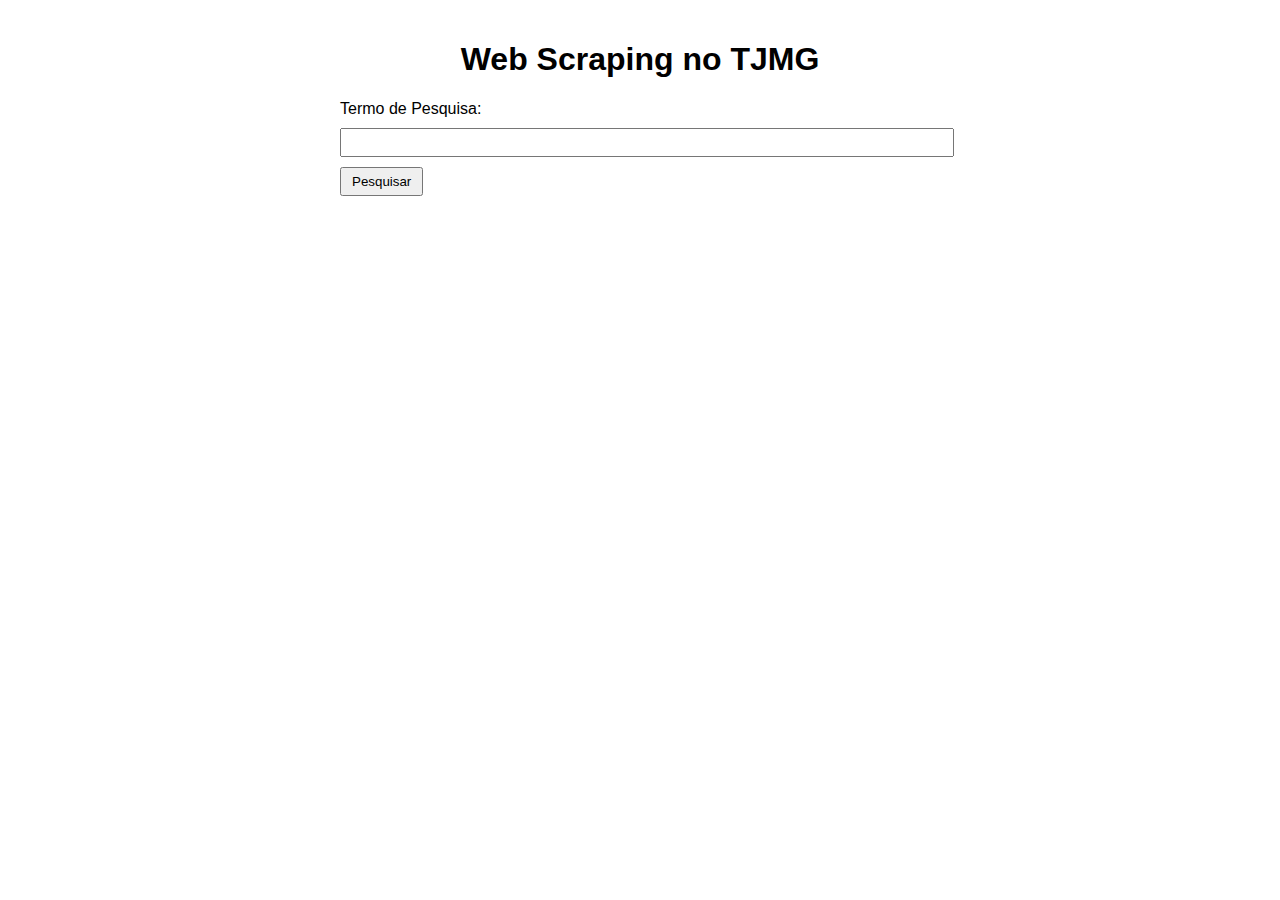
<file: buscador/index.html>
<!DOCTYPE html>
<html>

<head>
    <title>Web Scraping no TJMG</title>
    <link rel="stylesheet" type="text/css" href="styles.css">
</head>

<body>
    <h1>Web Scraping no TJMG</h1>
    <label for="termoPesquisa">Termo de Pesquisa:</label>
    <input type="text" id="termoPesquisa" />
    <button onclick="realizarPesquisa()">Pesquisar</button>

    <div id="resultadoPesquisa"></div>

    <script src="script.js"></script>
</body>

</html>
</file>
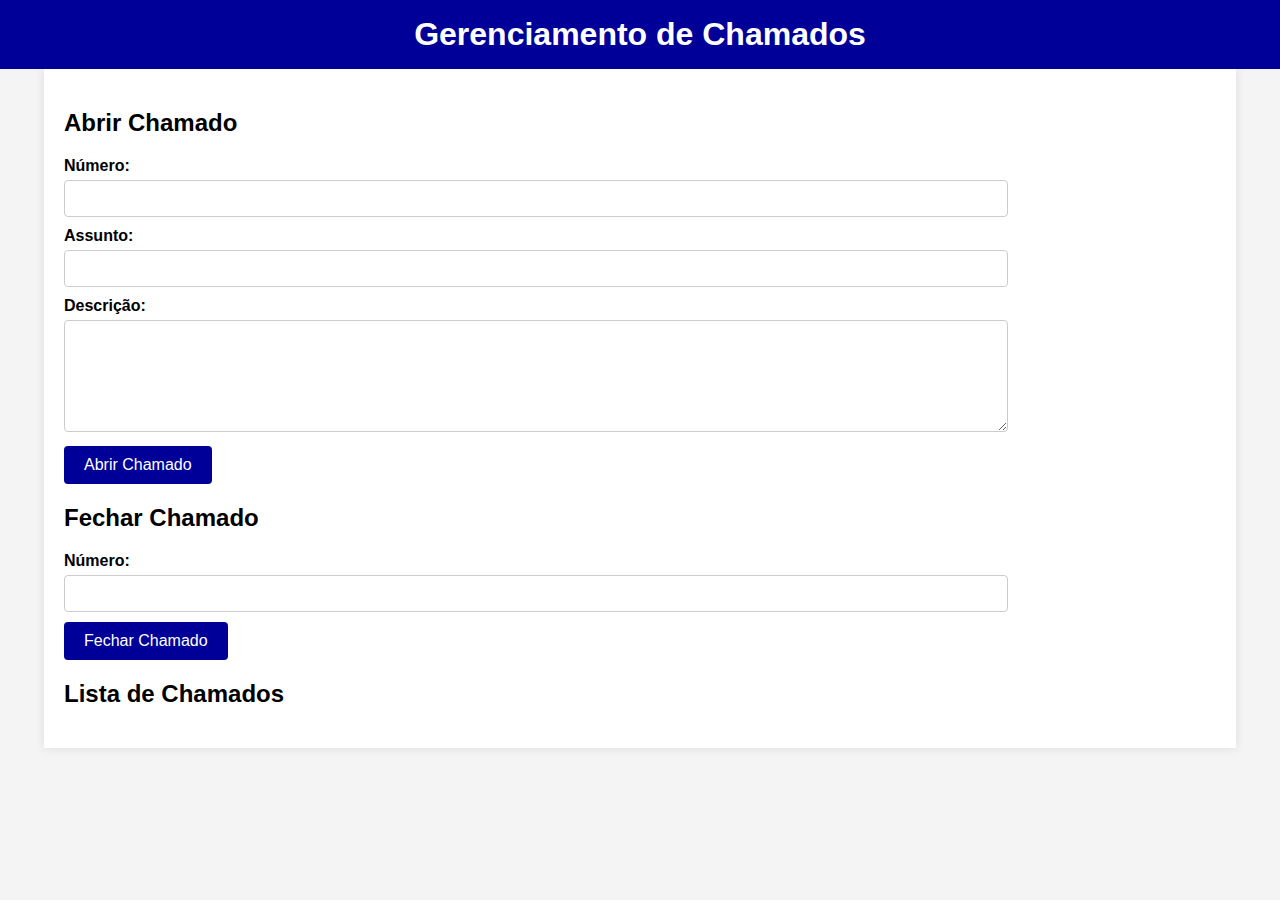
<file: chamados/index.html>
<!DOCTYPE html>
<html lang="pt-br">

<head>
    <meta charset="UTF-8">
    <meta name="viewport" content="width=device-width, initial-scale=1.0">
    <link rel="stylesheet" type="text/css" href="Css/style.css"  /> 
    <title>Gerenciamento de Chamados</title>
    </head>
    
    <body>
        <header class="header">
            <h1>Gerenciamento de Chamados</h1>
        </header>
        
    <div class="container">

        <!-- Formulário para abrir chamado -->
        <h2>Abrir Chamado</h2>
        <form id="chamadoForm">
            <label for="numeroInput">Número:</label>
            <input type="text" id="numeroInput" required><br>
            <label for="assuntoInput">Assunto:</label>
            <input type="text" id="assuntoInput" required><br>
            <label for="descricaoInput">Descrição:</label>
            <textarea id="descricaoInput" required></textarea><br>
            <button type="submit">Abrir Chamado</button>
        </form>
        <div id="chamadoSuccessMessage"></div>
        <div id="chamadoErrorMessage"></div>
        
        <!-- Formulário para fechar chamado -->
        <h2>Fechar Chamado</h2>
        <form id="fecharChamadoForm">
            <label for="numeroFecharInput">Número:</label>
            <input type="text" id="numeroFecharInput" required><br>
            <button type="submit">Fechar Chamado</button>
        </form>
        <div id="fecharChamadoMessage"></div>
        <div id="fecharChamadoErrorMessage"></div>
        
        <!-- Lista de chamados -->
        <h2>Lista de Chamados</h2>
        <div id="chamadosList"></div>

    </div>
        
        <script src="script.js"></script>

        </body>
        
        </html>
</file>
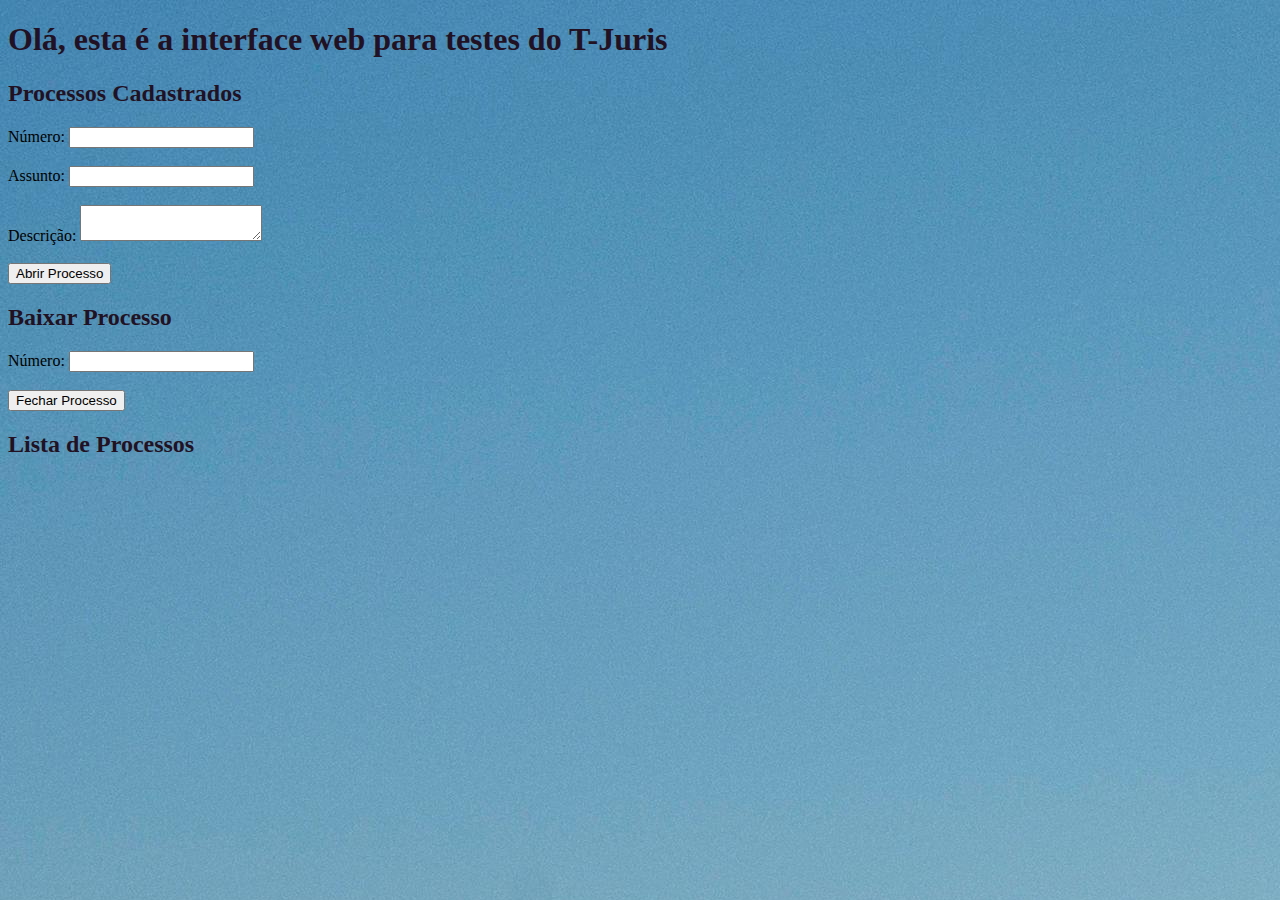
<file: ProjTJurisBackend/index.html>
<!DOCTYPE html>
<html>
<head>
    <meta charset='utf-8'>
    <meta http-equiv='X-UA-Compatible' content='IE=edge'>
    <title>Page Title</title>
    <meta name='viewport' content='width=device-width, initial-scale=1'>
    <link rel='stylesheet' type='text/css' media='screen' href='css/style.css'>
    
</head>
<body>
    <h1>Olá, esta é a interface web para testes do T-Juris</h1>
    <div class="container">
        <div class="principal">

            <h2>Processos Cadastrados</h2>

            <form id="processoForm">
                <label for="numeroInput">Número:</label>
                <input type="text" id="numeroInput" required><br><br>

                <label for="assuntoInput">Assunto:</label>
                <input type="text" id="assuntoInput" required><br><br>

                <label for="descricaoInput">Descrição:</label>
                <textarea id="descricaoInput" required></textarea><br><br>

                <button type="submit">Abrir Processo</button><br>
            </form>

            <!-- Formulário para fechar chamado -->
            <h2>Baixar Processo</h2>
            <form id="fecharProcessoForm">
                <label for="numeroFecharInput">Número:</label>
                <input type="text" id="numeroFecharInput" required><br><br>

                <button type="submit">Fechar Processo</button>
            </form>

            <div id="fecharProcessoMessage"></div>
            <div id="fecharProcessoErrorMessage"></div>
            
            <!-- Lista de chamados -->
            <h2>Lista de Processos</h2>
            <div id="processosList"></div>
        </div>

    </div>

    <script src='script.js'></script>
</body>
</html>
</file>
<file: buscador/styles.css>
body {
    font-family: Arial, sans-serif;
    max-width: 600px;
    margin: 0 auto;
    padding: 20px;
}

h1 {
    text-align: center;
}

label {
    display: block;
    margin-bottom: 10px;
}

input {
    width: 100%;
    padding: 5px;
    margin-bottom: 10px;
}

button {
    padding: 5px 10px;
}

#resultadoPesquisa {
    margin-top: 20px;
}
</file>
<file: chamados/Css/style.css>
/* style.css */

body {
    font-family: Arial, sans-serif;
    background-color: #f4f4f4;
    margin: 0;
    padding: 0;
}

.header {
    background-color: #000099;
    color: white;
    text-align: center;
    padding: 1em 0;
}

.container {
    width: 90%;
    margin: 0 auto;
    padding: 20px;
    background-color: #fff;
    box-shadow: 0 0 10px rgba(0, 0, 0, 0.1);
}

h1 {
    margin: 0;
}

.chamado-form,
#fecharChamadoForm {
    margin-bottom: 20px;
}

label {
    display: block;
    margin-bottom: 5px;
    font-weight: bold;
}

input[type="text"],
textarea {
    width: 80%;
    padding: 10px;
    margin-bottom: 10px;
    border: 1px solid #ccc;
    border-radius: 4px;
}

.numeroInput{
    margin: 10px;
}
textarea {
    height: 90px;
}

button {
    display: inline-block;
    padding: 10px 20px;
    font-size: 16px;
    color: white;
    background-color: #000099;
    border: none;
    border-radius: 4px;
    cursor: pointer;
}

button:hover {
    background-color: #45a049;
}

.success-message {
    margin: 20px 0;
    padding: 10px;
    color: #155724;
    background-color: #d4edda;
    border-color: #c3e6cb;
    border: 1px solid transparent;
    border-radius: 4px;
}

#chamadosList {
    margin-top: 20px;
}

#chamadosList h2 {
    margin-top: 0;
}

.chamado-item {
    margin-bottom: 10px;
    padding: 10px;
    background-color: #f9f9f9;
    border: 1px solid #ddd;
    border-radius: 4px;
}

.chamado-item .numero {
    font-weight: bold;
}

.chamado-item .assunto {
    font-style: italic;
}

.chamado-item .data {
    color: #555;
}
</file>
<file: ProjTJurisBackend/css/style.css>
body
{
    background: url('../assets/img/fundo01.jpg');
}
h1, h2
{
    color: #212;
}
</file>
